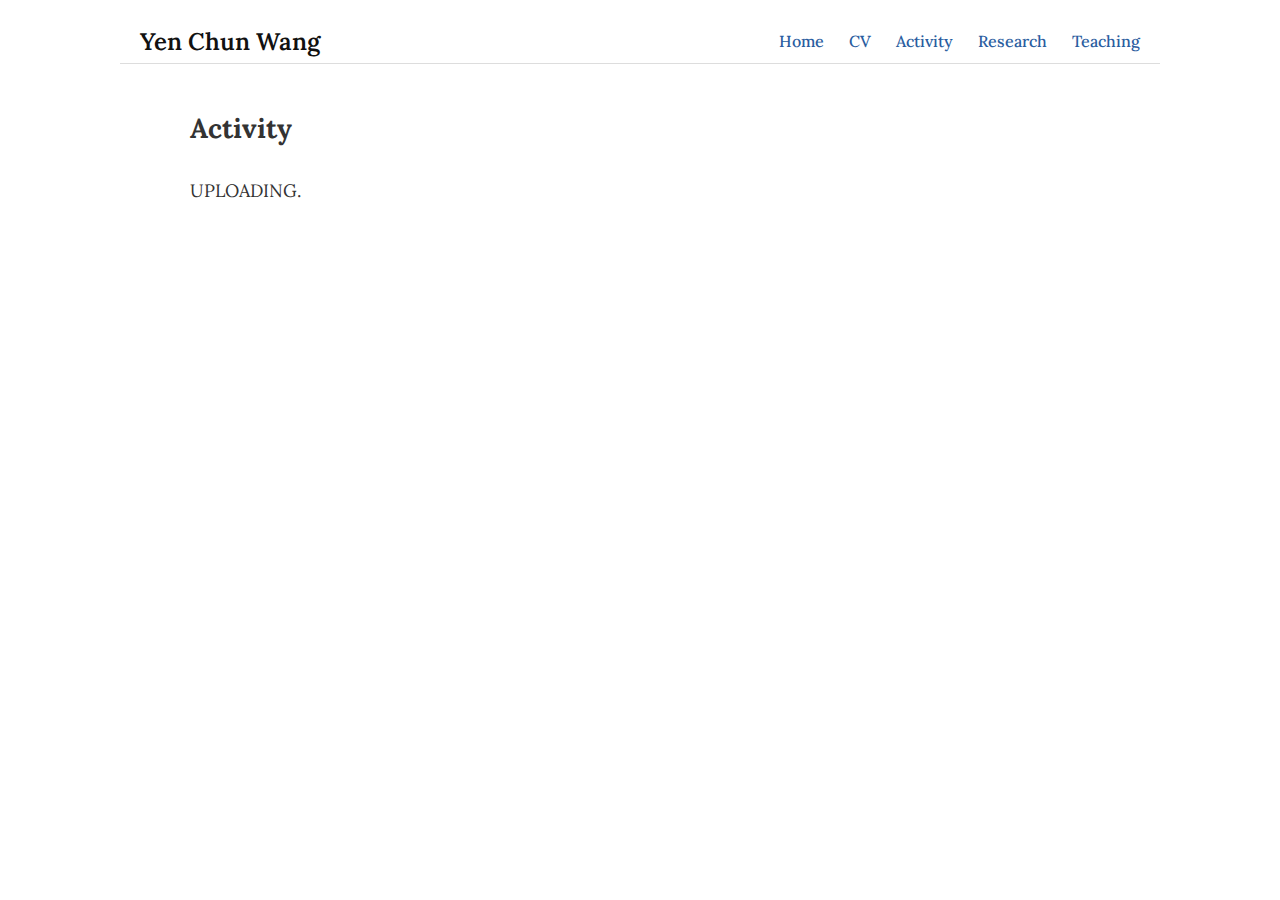
<file: activity.html>
<!DOCTYPE html>
<html lang="en">
<head>
  <meta charset="UTF-8">
  <meta name="viewport" content="width=device-width, initial-scale=1.0">
  <title>Teaching | YC Wang</title>
  <link rel="stylesheet" href="style.css">
</head>

<body>
<header class="site-header">
  <div class="site-name">Yen Chun Wang</div>
  <nav class="navbar">
    <a href="index.html">Home</a>
    <a href="cv.html">CV</a>
    <a href="activity.html">Activity</a>
    <a href="research.html">Research</a>
    <a href="teaching.html">Teaching</a>
  </nav>
</header>

  <!-- 頁面主要內容 -->
  <main>
    <h2>Activity</h2>
    <p>UPLOADING.</p>
  </main>
</body>
</html>
</file>
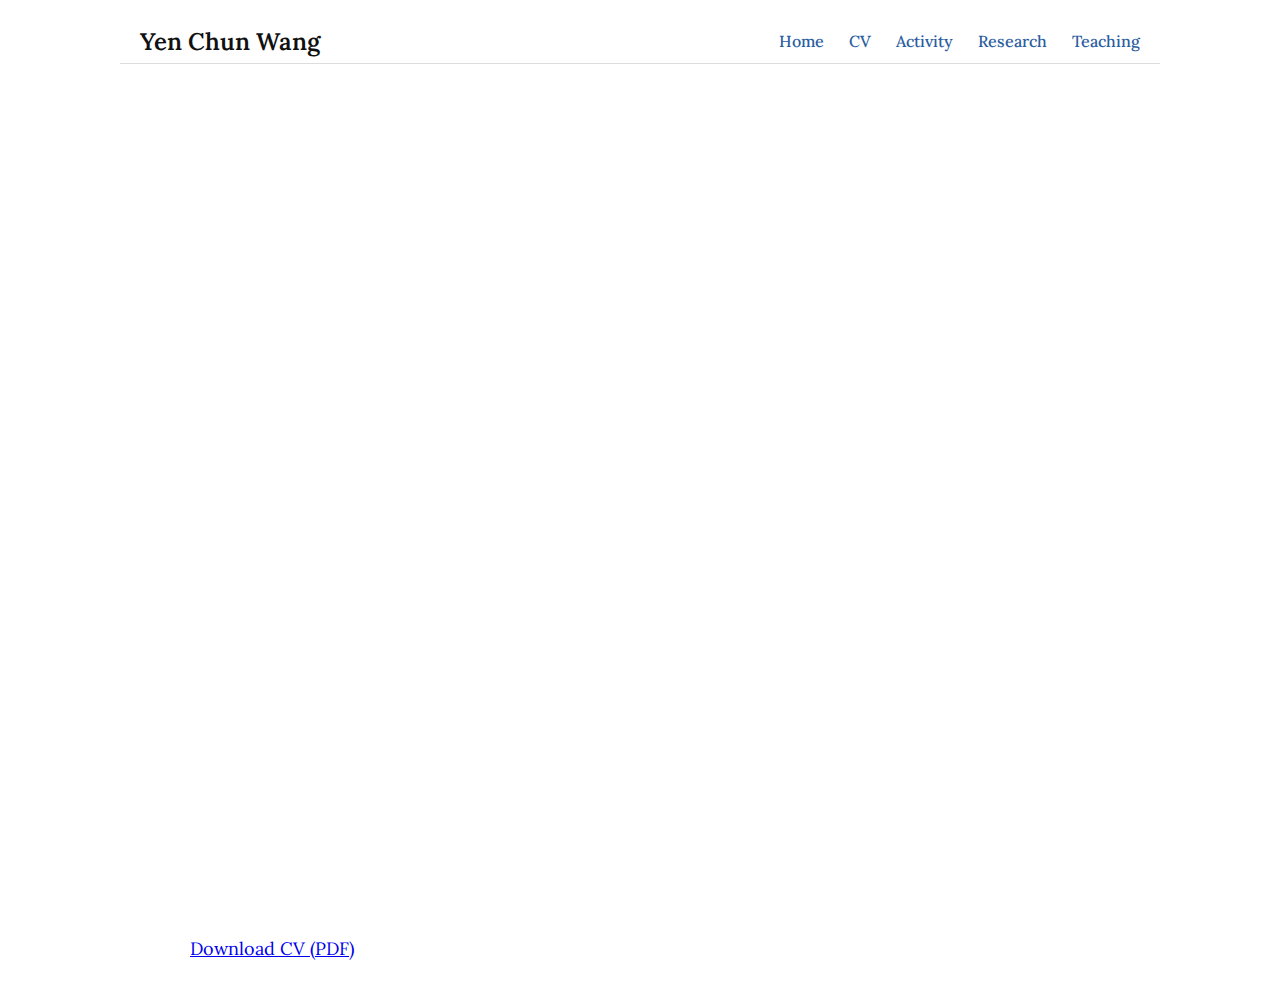
<file: cv.html>
<!DOCTYPE html>
<html lang="en">
<head>
  <meta charset="UTF-8">
  <meta name="viewport" content="width=device-width, initial-scale=1.0">
  <title>CV | Yen Chun Wang</title>
  <link rel="stylesheet" href="style.css">
</head>

<body class="cv-page">
  <!-- Header 導覽列 (必須在 body 最上方) -->
 <header class="site-header">
  <div class="site-name">Yen Chun Wang</div>
  <nav class="navbar">
    <a href="index.html">Home</a>
    <a href="cv.html">CV</a>
   <a href="activity.html">Activity</a>
    <a href="research.html">Research</a>
    <a href="teaching.html">Teaching</a>
  </nav>
</header>

  <!-- 主要內容區 -->
  <main>
    <section>
      <!-- 內嵌 PDF -->
      <iframe src="cv.pdf" style="width:100%; height:800px; border:none;"></iframe>
      <!-- 如果 PDF 無法顯示，提供下載連結 -->
      <p><a href="CV.pdf" target="_blank">Download CV (PDF)</a></p>
    </section>
  </main>
</body>
</html>
</file>
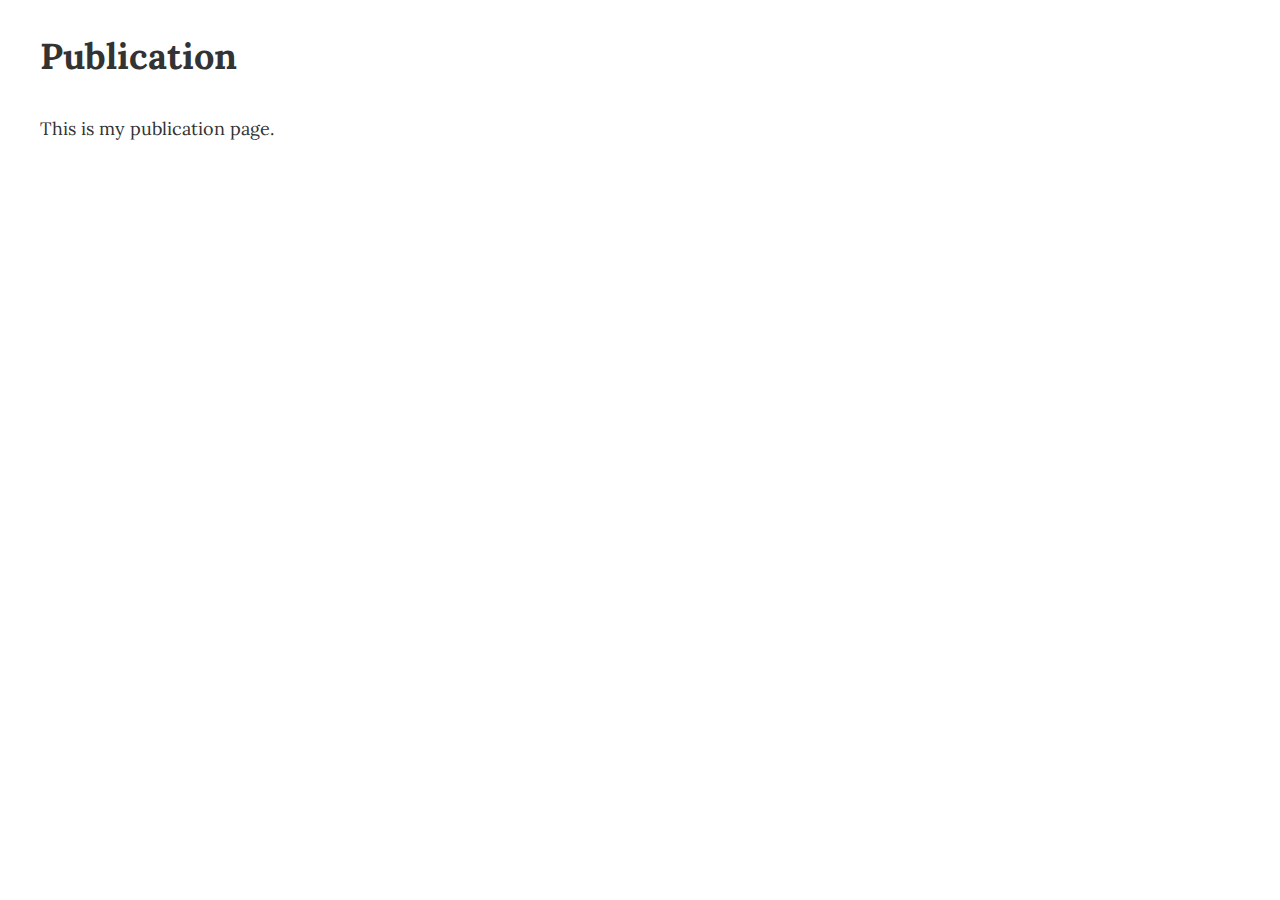
<file: publications.html>
<!DOCTYPE html>
<html>
<head>
    <title>Publication</title>

<link rel="stylesheet" href="style.css">

</head>
<body>
    <h1>Publication</h1>
    <p>This is my publication page.</p>
</body>
</html>
</file>
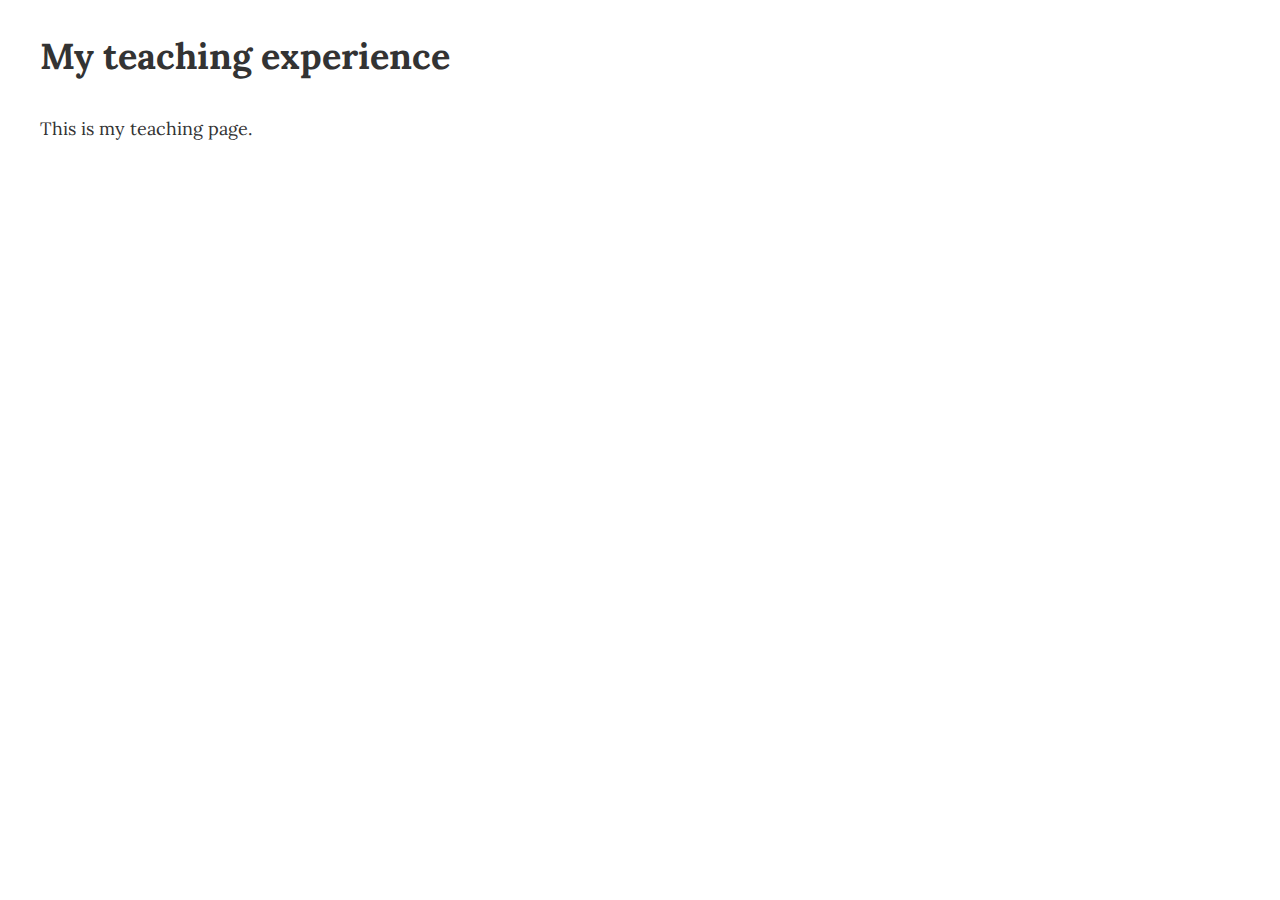
<file: teaching.html>
<!DOCTYPE html>
<html>
<head>
    <title>teaching</title>
     <link rel="stylesheet" href="style.css">

</head>
<body>
    <h1>My teaching experience</h1>
    <p>This is my teaching page.</p>
</body>
</html>
</file>
<file: style.css>
/* ===== 全站統一字體與排版 ===== */
@import url('https://fonts.googleapis.com/css2?family=Lora:wght@400;700&display=swap');

body {
  font-family: 'Lora', serif;
  line-height: 1.8;
  font-size: 18px;
  color: #333;
  margin: 0;
   padding: 0 40px;   /* 左右留 40px 空間 */
  background-color: #fff;
}

/* ===== Header 區塊 ===== */
.site-header {
  display: flex;
  justify-content: space-between; /* 左右分佈 */
  align-items: center;           /* 垂直置中 */
  max-width: 1000px;
  margin: 20px auto;
  padding: 0 20px;
  border-bottom: 1px solid #ddd;
}

.site-name {
  font-size: 24px;
  font-weight: 600;
  color: #111;
}

/* 外框容器：控制整體排版 */
.intro-container {
  display: flex;
  justify-content: space-between; /* 左右分佈 */
  align-items: flex-start;        /* 頂部對齊，文字與圖片齊平 */
  max-width: 1000px;             /* 和 Header 對齊 */
  margin: 60px auto 61px;             /* 與螢幕留白 */
  padding: 0 40px;               /* 左右內縮，對齊 Yen Chun Wang */
  gap: 40px;                      /* 文字與圖片間距 */
}

/* 左側文字區域 */
.intro-text {
  flex: 2;                        /* 左側占比較大 */
  font-size: 16px;
  line-height: 1.8;
  max-width: 600px;               /* 避免文字太寬 */
}

.intro-text h1 {
  margin-top: 0;    /* 移除上方空白，避免比圖片低 */
  margin-bottom: 20px;
  font-size: 24px;
  font-weight: bold;
  }

/* 右側圖片區域 */
.intro-image {
  flex: 1;                         /* 右側占比較小 */
  display: flex;
  justify-content: center;
}

.intro-image img {
  max-width: 280px;                /* 控制圖片大小 */
  border-radius: 12px;             /* 圓角 */
  object-fit: cover;               /* 保持比例 */
  box-shadow: 0 4px 10px rgba(0,0,0,0.1); /* 添加輕微陰影 */
}

@media (max-width: 768px) {
  .intro-container {
    flex-direction: column;  /* 變成上下排列 */
    align-items: center;
    text-align: center;
  }

  .intro-text {
    max-width: 100%;
  }

  .intro-image img {
    max-width: 200px;
  }
}


/* ===== 導航列 ===== */
.navbar a {
  margin-left: 20px;
  font-size: 16px;
  color: #2a5d9f;
  text-decoration: none;
  font-weight: 500;
}

.navbar a:hover {
  color: #1b3d70;
  text-decoration: underline;
}

.navbar a.active {
  font-weight: 700;
  color: #1b3d70;
}

/* ===== 內容區塊 ===== */
main {
  max-width: 900px;
  margin: 40px auto;
  padding: 0 20px;
}
</file>
